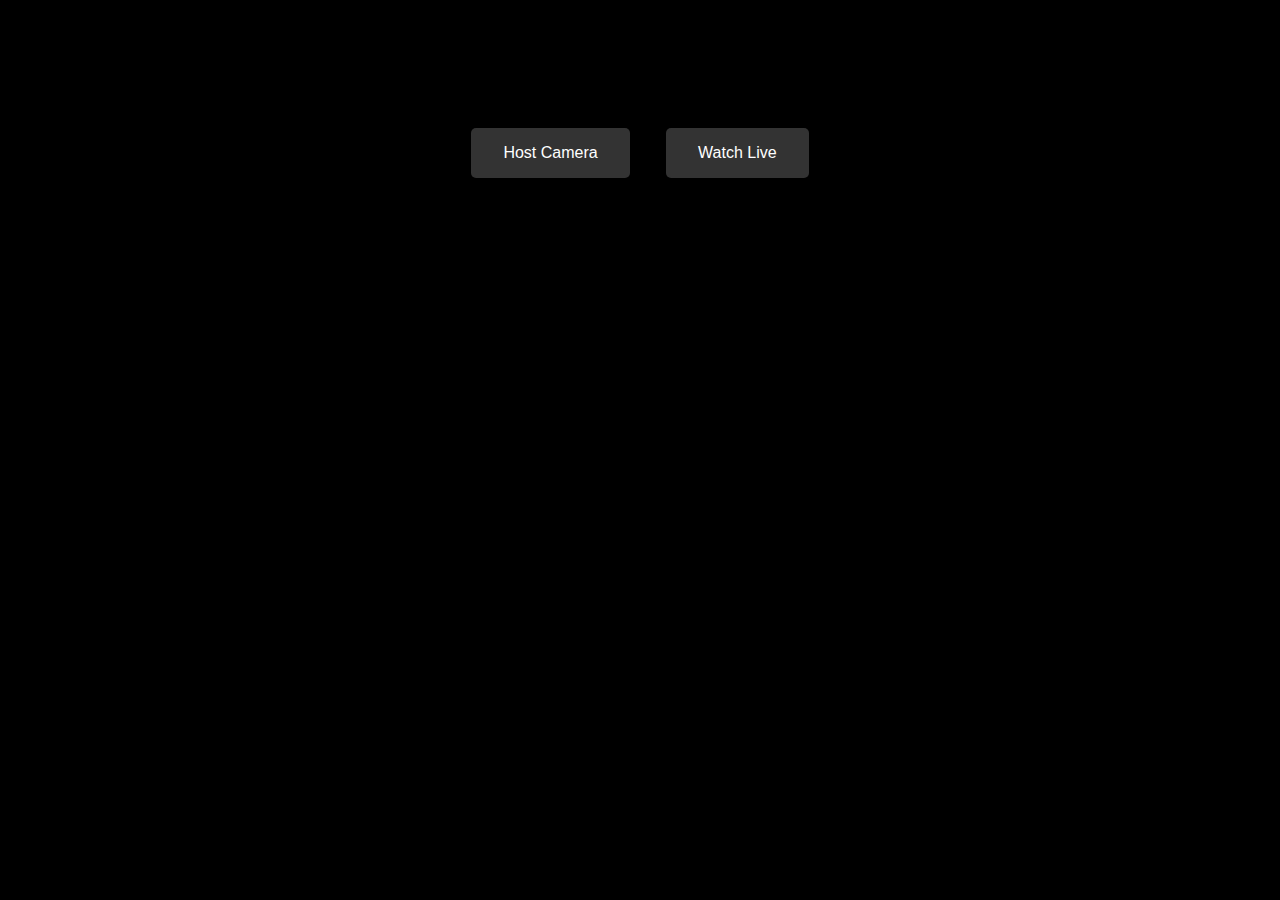
<file: index.html>
<!DOCTYPE html>
<html>
<head>
    <title>Home CCTV</title>
    <link rel="stylesheet" href="style.css">
</head>
<body>
    <div class="container">
        <h1>Home CCTV System</h1>
        <a href="host.html" class="btn">Host Camera</a>
        <a href="watch.html" class="btn">Watch Live</a>
    </div>
</body>
</html>
</file>
<file: style.css>
body {
    margin: 0;
    background: #000;
    font-family: Arial, sans-serif;
}

.container {
    text-align: center;
    padding: 2rem;
}

.btn {
    display: inline-block;
    padding: 1rem 2rem;
    margin: 1rem;
    background: #333;
    color: white;
    text-decoration: none;
    border-radius: 5px;
    transition: background 0.3s;
}

.btn:hover {
    background: #555;
}

.cctv-container {
    position: relative;
    height: 100vh;
    overflow: hidden;
}

video {
    width: 100%;
    height: 100%;
    object-fit: cover;
}

.overlay {
    position: absolute;
    top: 0;
    left: 0;
    right: 0;
    bottom: 0;
    pointer-events: none;
}

.status-dot {
    position: absolute;
    top: 20px;
    left: 20px;
    width: 12px;
    height: 12px;
    background: #ff0000;
    border-radius: 50%;
    animation: pulse 1s infinite;
}

@keyframes pulse {
    0% { opacity: 0.6; }
    50% { opacity: 1; }
    100% { opacity: 0.6; }
}

.timestamp {
    position: absolute;
    bottom: 20px;
    right: 20px;
    color: #fff;
    background: rgba(0, 0, 0, 0.7);
    padding: 5px 10px;
    border-radius: 3px;
    font-family: monospace;
}

/* Scan line effect */
.cctv-container::after {
    content: "";
    position: absolute;
    top: 0;
    left: 0;
    width: 100%;
    height: 100%;
    background: linear-gradient(
        to bottom,
        transparent 50%,
        rgba(255, 255, 255, 0.05) 50%
    );
    background-size: 100% 4px;
    animation: scan 3s linear infinite;
}

@keyframes scan {
    from { transform: translateY(-100%); }
    to { transform: translateY(100%); }
}
</file>
